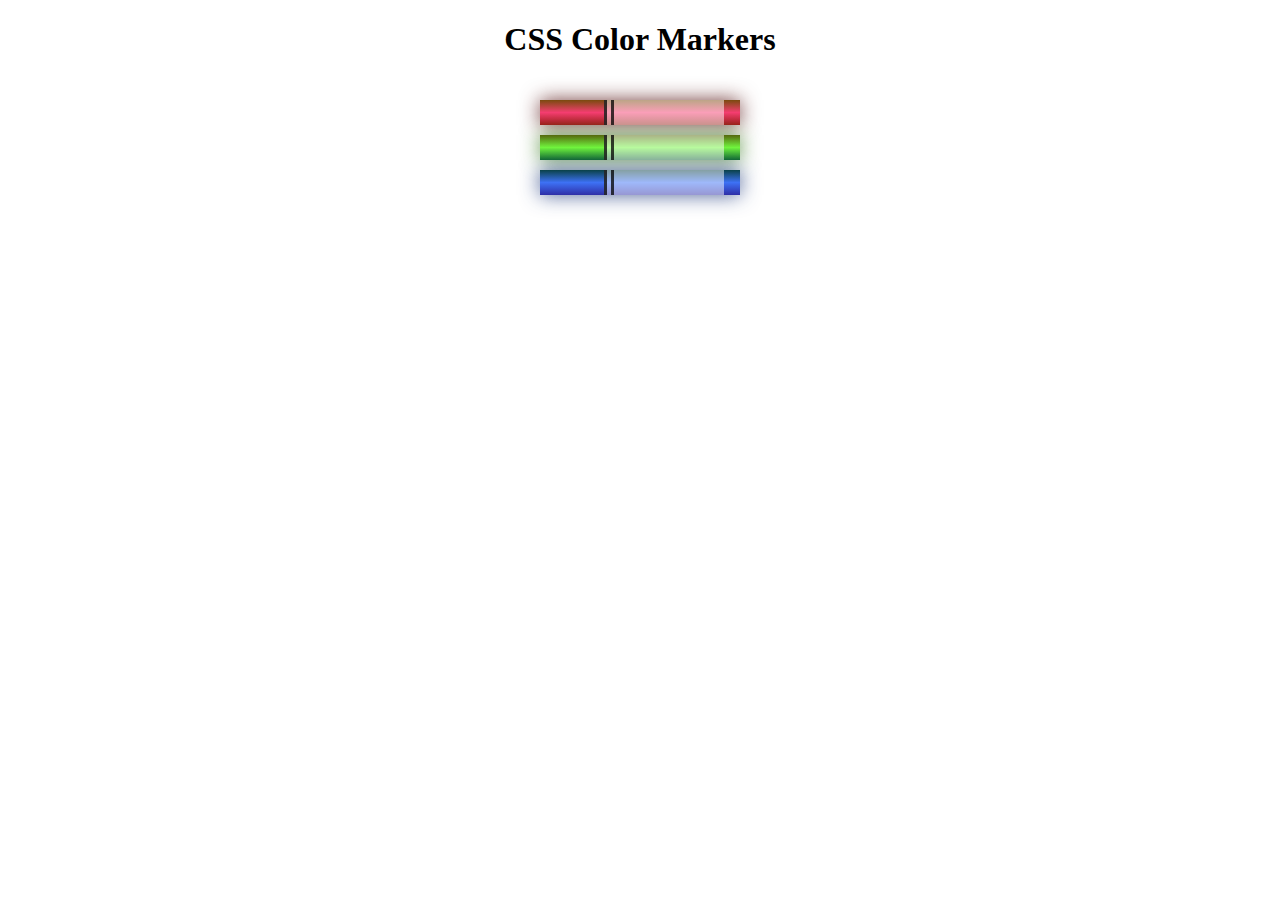
<file: 3_CSSColorbyBuildingaSetofColoredMarkers/index.html>
<!-- Selecting the correct colors for your webpage can greatly improve the aesthetic appeal to your readers.
In this course, you'll build a set of colored markers. You'll learn different ways to set color values and how to pair colors with each other. -->

<!DOCTYPE html>
<html lang="es">

<head>
    <meta charset="UTF-8">
    <meta http-equiv="X-UA-Compatible" content="IE=edge">
    <meta name="viewport" content="width=device-width, initial-scale=1.0">
    <title>Colored Markers</title>
    <link rel="stylesheet" href="styles.css">
</head>

<body>
    <h1>CSS Color Markers</h1>
    
    <div class="container">
        <div class="marker red"> <!-- Multiple classes can be added to an element by listing them in the class attribute and separating them with a space.  -->
            <div class="cap"></div>
            <div class="sleeve"></div>
        </div>
        <div class="marker green">
            <div class="cap"></div>
        <div class="sleeve"></div>
        </div>
        <div class="marker blue">
            <div class="cap"></div>
        <div class="sleeve"></div>
        </div>
    </div>
    
</body>

</html>
</file>
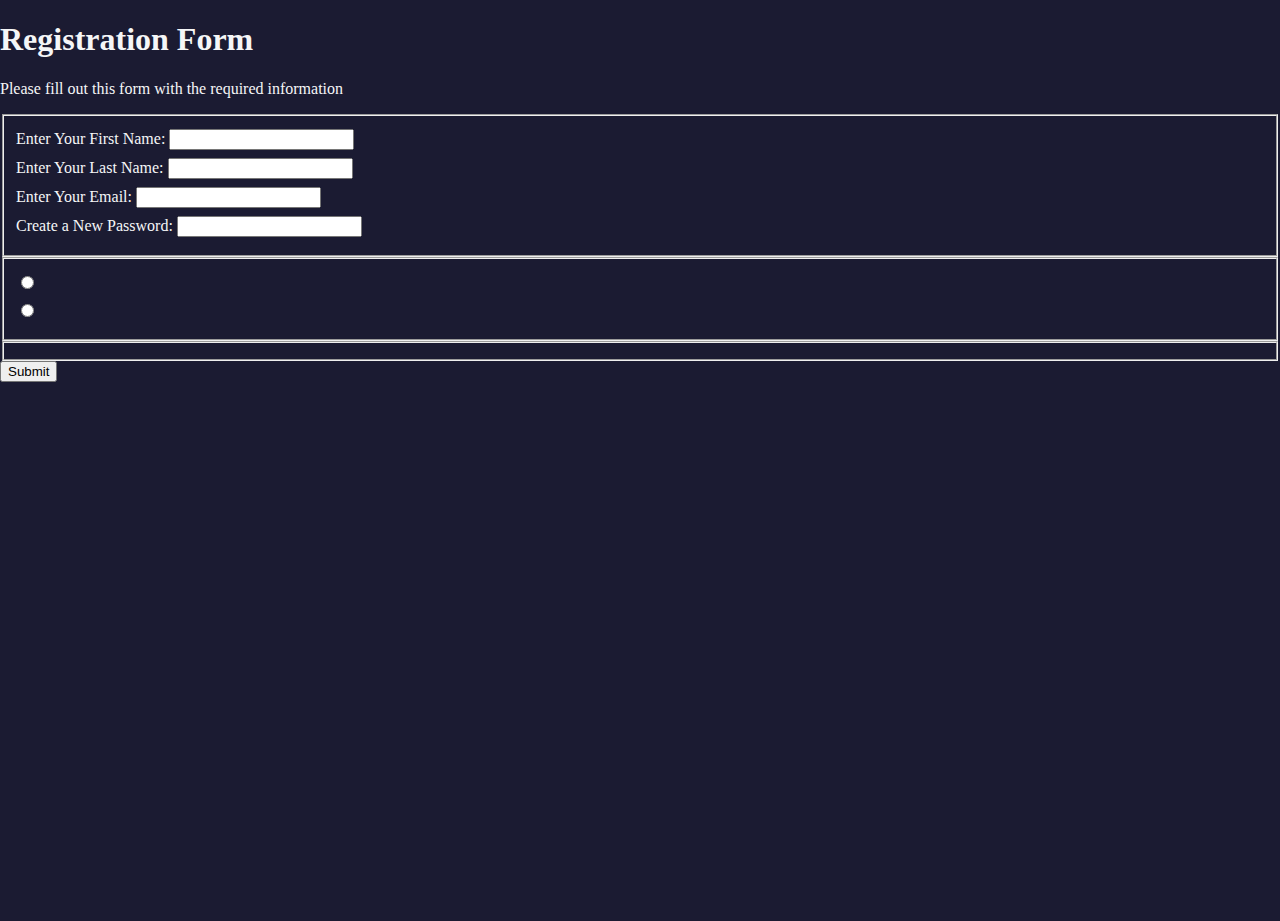
<file: 4_HTMLFormsbyBuildingaRegistrationForm/index.html>
<!DOCTYPE html>
<html lang="en">
<head>
    <meta charset="UTF-8">
    <meta http-equiv="X-UA-Compatible" content="IE=edge">
    <meta name="viewport" content="width=device-width, initial-scale=1.0">
    <title>Registration Form</title>

    <link rel="stylesheet" href="styles.css">
</head>

<body>

    <h1>Registration Form</h1>
    <p>Please fill out this form with the required information</p>
    <form action="https://register-demo.freecodecamp.org" method="post"></form>
    
    <fieldset>
        <label for="first-name">Enter Your First Name: <input id="first-name" type="text" required> </label>
        <label for="last-name">Enter Your Last Name: <input id="last-name" type="text" required> </label>
        <label for="email">Enter Your Email: <input id="email" type="email" required> </label>
        <label for="new-password">Create a New Password: <input id="new-password" type="password"  pattern="[a-z0-5]{8,}" required> </label> <!-- pattern="[a-z0-5]{8,}" is used to set the password to be 8 characters long and only contain lowercase letters and numbers  -->
    </fieldset>
    <fieldset>
        <label for=""> <input type="radio"></label>
        <label for=""> <input type="radio"></label>
        <label for=""></label>
    </fieldset>
    <fieldset></fieldset>

    <input type="submit" value="Submit">

</body>
</html>
</file>
<file: 3_CSSColorbyBuildingaSetofColoredMarkers/styles.css>
p {
    text-align: right;
  }

h1 {
    text-align: center;;
}

/* Your marker would look better if it was centered on the page. An easy way to do that is with the margin shorthand property. */
/* This sets margin-top, margin-right, margin-bottom, and margin-left all to auto. */
.marker{
    width: 200px;
    height: 25px;
    margin: 10px auto;
}


.container{
    padding: 10px 0 ; /* padding-top and bottom: 10px; padding-lef and right: 10px; */
    background-color: rgb(255, 255, 255);
}


/*  hsl(240, 100%, 50%); // blue // hsl color model*/
.red {
    background: linear-gradient(rgb(122, 74, 14), rgb(245, 62, 113), rgb(162, 27, 27));
    box-shadow: 0 0 20px 0 rgba(83,14,14,0.8);
  }
  
  .green {
    background: linear-gradient(#55680D, #71F53E, #116C31);
    box-shadow:  0 0 20px 0 #3B7E20CC; /* offset-x | offset-y | blur-radius | color */
  }
  
  .blue {
    background: linear-gradient(hsl(186, 76%, 16%), hsl(223, 90%, 60%), hsl(240, 56%, 42%));
    box-shadow:  0 0 20px 0 hsl(223,59%,31%,0.8); /* offset-x | offset-y | blur-radius | spread-radius | color */
  }

.cap{
    width: 60px;
    height: 25px;
    /* opacity: 0.5; */
}

.sleeve{
    width: 110px;
    height: 25px;
    /* opacity: 0.5; */
    background-color: rgba(255, 255, 255, 0.5);
    border-left: 10px double rgba(0, 0, 0, 0.75);
}

.cap , .sleeve{
    display: inline-block;  
}

.one {
    background-color: rgb(127, 255, 0); /*chartreuse green (green + yellow)*/
  }
  
.two {
    background-color: rgb(0, 127, 255); /*azure (blue + cyan)*/
  }
  s
.three {
    background-color: rgb(255, 0, 127); /*rose (red + magenta)*/
  }
</file>
<file: 4_HTMLFormsbyBuildingaRegistrationForm/styles.css>
body{
    width: 100%;
    height: 100vh;
    margin: 0;
    background-color: #1b1b32;
    color:#f5f6f7;
}

label{
    display: block;
    margin: 0.5rem 0;
}
</file>
